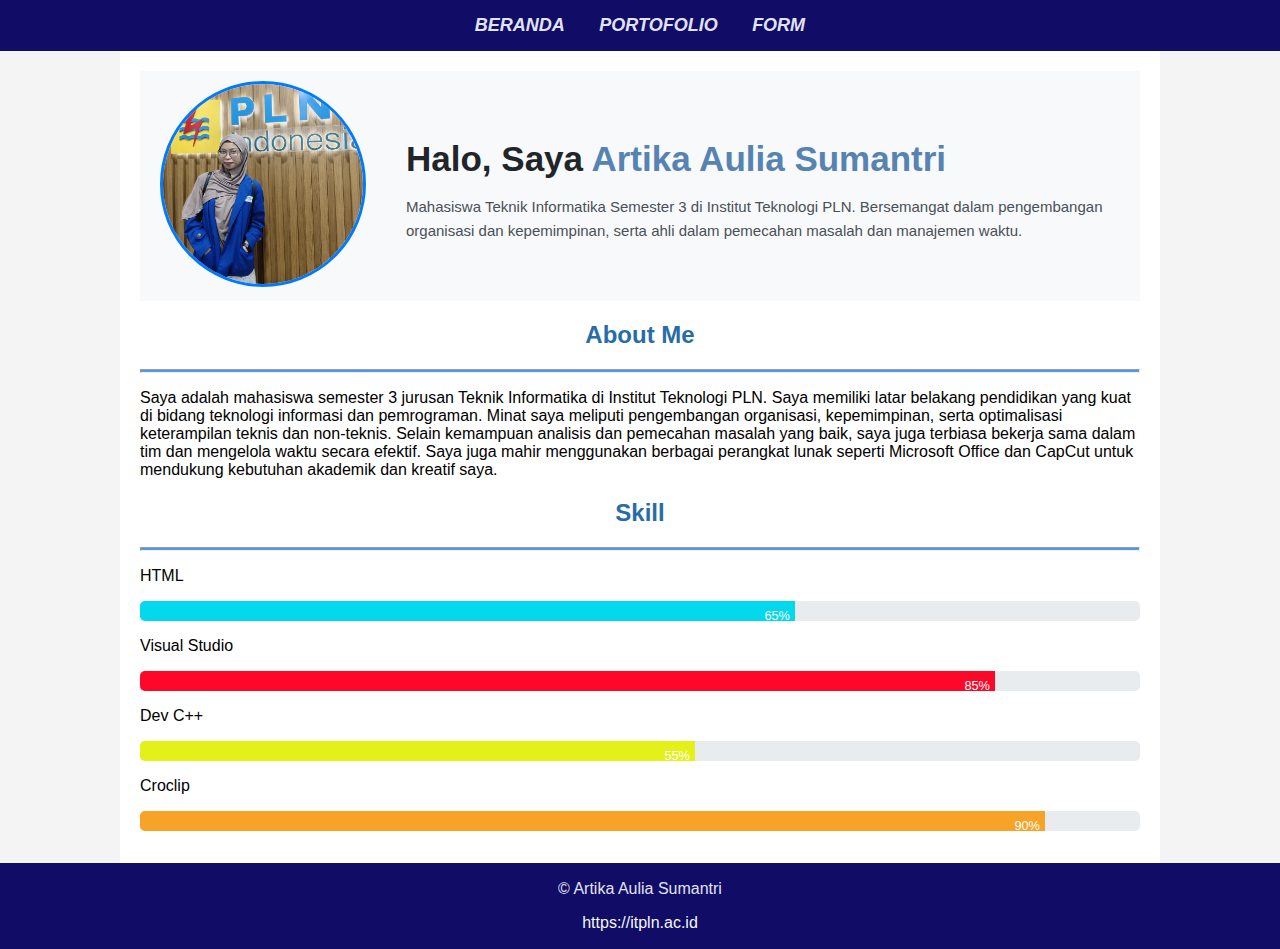
<file: index.html>
<!DOCTYPE html>
<html lang="en">
<head>
    <meta charset="UTF-8">
    <meta name="viewport" content="width=device-width, initial-scale=1.0">
    <title> website portofolio</title>
    <link rel="stylesheet" href="assect/style.css">
</head>
<body>
    <header>
        <nav>
            <a href="index.html">BERANDA</a>
            <a href="portofolio.html">PORTOFOLIO</a>
            <a href="form.html">FORM</a>
        </nav>
    </header>

    <main>
        <section id="hero"> 
        <div class="hero-section-container">
    <div class="media">
        <img src="assect/artika.jpg" alt="foto diri"  class="image-float"> 
    </div>

    <div class="hero-text">
        <h1 class="hero-title">Halo, Saya <span class="highlight-name">Artika Aulia Sumantri</span></h1>
        <p class="hero-description">
            Mahasiswa Teknik Informatika Semester 3 di Institut Teknologi PLN.
            Bersemangat dalam pengembangan organisasi dan kepemimpinan, serta ahli dalam pemecahan masalah dan manajemen waktu.
        </p>
    </div>
</div>
</section>
        
        <section id="about-me"> 
           
                <h2>About Me</h2>
            <hr class="garis"> 
            <p>Saya adalah mahasiswa semester 3 jurusan Teknik Informatika di Institut Teknologi PLN. 
              Saya memiliki latar belakang pendidikan yang kuat di bidang teknologi informasi dan pemrograman. 
              Minat saya meliputi pengembangan organisasi, kepemimpinan, serta optimalisasi keterampilan teknis dan non-teknis. 
              Selain kemampuan analisis dan pemecahan masalah yang baik, saya juga terbiasa bekerja sama dalam tim dan mengelola waktu secara efektif. 
              Saya juga mahir menggunakan berbagai perangkat lunak seperti Microsoft Office dan CapCut untuk mendukung kebutuhan akademik dan kreatif saya.
        </section>

        <section id="skills">
    <h2>Skill</h2>
     <hr class="garis"> 
            <p>HTML</p>
            <div class="progress-bar-container">
                <div class="progress-bar" id="skill-html">65%</div> 
            </div>
            
            <p>Visual Studio</p>
            <div class="progress-bar-container">
                <div class="progress-bar" id="skill-vs">85%</div>
            </div>

            <p>Dev C++</p>
            <div class="progress-bar-container">
                <div class="progress-bar" id="skill-c">55%</div>
            </div>
            
            <p>Croclip</p>
            <div class="progress-bar-container">
                <div class="progress-bar" id="skill-cb">90%</div>
            </div>
</section>
    </main>

    <footer>
        <p>&copy; Artika Aulia Sumantri</p>
        <p><a href="https://itpln.ac.id">https://itpln.ac.id</a></p>
    </footer>
    
</body>
</html>
</file>
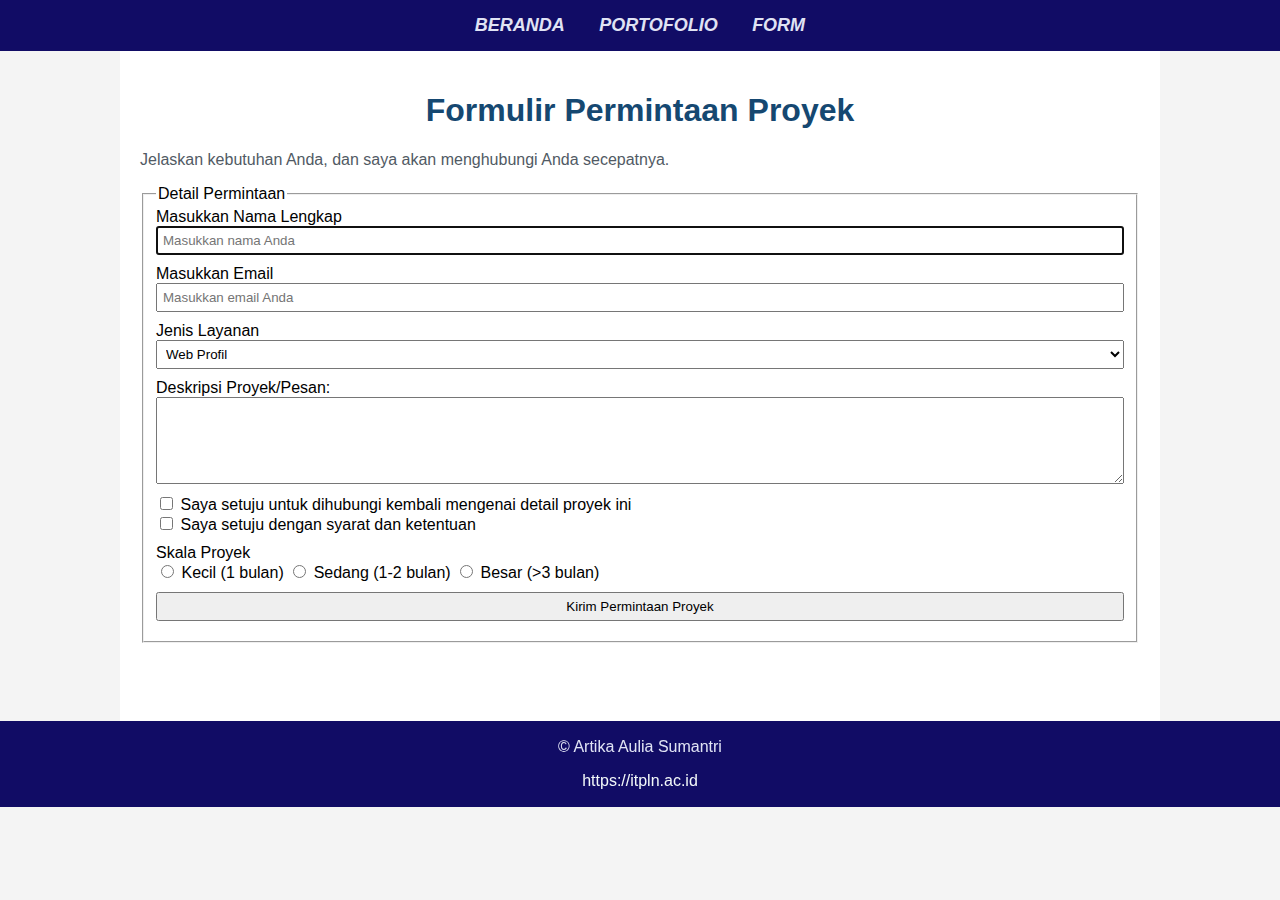
<file: form.html>
<!DOCTYPE html>
<html lang="en">
  <head>
    <meta charset="UTF-8" />
    <meta name="viewport" content="width=device-width, initial-scale=1.0" />
    <title> website portofolio<Form></Form></title>
    <link rel="stylesheet" href="assect/style.css">
  </head>
 
  <body>
    <header>
        <nav>
            <a href="index.html">BERANDA</a>
            <a href="portofolio.html">PORTOFOLIO</a>
            <a href="form.html">FORM</a>
        </nav>
    </header>
    <main>
    <h1 class="title">Formulir Permintaan Proyek</h1>
      <p class="kebutuhan">
        Jelaskan kebutuhan Anda, dan saya akan menghubungi Anda secepatnya.</p>
  
    <style>
      fieldset div {
        margin-bottom: 10px;
      }
    </style>
    <form action="">
        <fieldset>
            <legend> Detail Permintaan</legend>
           <div>
        <label for="nama">Masukkan Nama Lengkap</label>
        <input
        autofocus
          type="text"
          name="nama"
          id="nama"
          placeholder="Masukkan nama Anda"
          required
        />
           </div>
      
             
       <div>
        <label for="email">Masukkan Email</label>
        <input required type="email" 
        name="email" 
        id="email"   
        placeholder="Masukkan email Anda"/>
       </div>

       <div>
        <label for="JL">Jenis Layanan</label>
        <select name="Jl" id="Jl" required>
            <option value="Web Profil">Web Profil</option>
            <option value="Web Aplikasi">Web Aplikasi</option>
            <option value="Web Portofolio">Web Portofolio</option>
            <option value="Blog">Blog</option>
            <option value="Desain Responsif">Desain Responsif</option>
            <option value="Konsultasi">Konsultasi</option>
        </select>
       </div>
       <div>
        <label for="pesan">Deskripsi Proyek/Pesan:</label>
                <textarea id="pesan" name="pesan" rows="5" required></textarea>
              </div>

              <div>
                <input type="checkbox" name="sk" id="sk"required>
                <label for="sk">Saya setuju untuk dihubungi kembali mengenai detail proyek ini</label><br>
                <input type="checkbox" name="sk" id="sk" required>
                <label for="sk">Saya setuju dengan syarat dan ketentuan</label><br>
       </div>
          <div>
          <label for="SP">Skala Proyek</label><br>
          <input  type="radio" name="sp" id="1 bulan" value="1 bulan" />
        <label for="pria"> Kecil (1 bulan)</label>
        <input  type="radio" name="sp" id="2 bulan" value="2 bulan" />
        <label for="pria"> Sedang (1-2 bulan)</label>
        <input  type="radio" name="sp" id=">3 bulan" value=">3 bulan" />
        <label for="pria"> Besar (>3 bulan)</label>
       </div>

        
      <input type="submit" value="Kirim Permintaan Proyek" />

      </fieldset>
    </form>
    </main>
    <footer>
        <p>&copy; Artika Aulia Sumantri</p>
        <p><a href="https://itpln.ac.id">https://itpln.ac.id</a></p>
    </footer>
  </body>
</html>
</file>
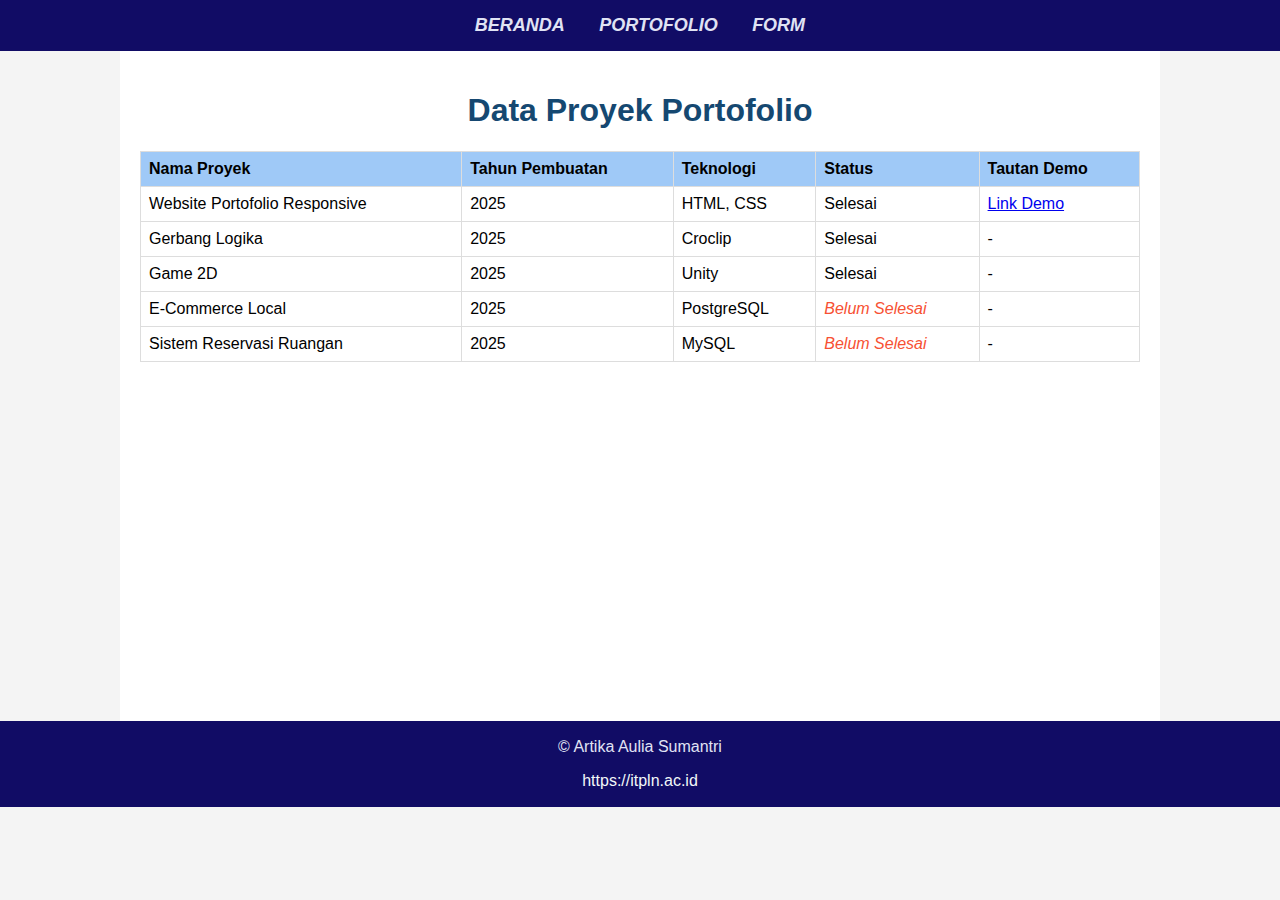
<file: portofolio.html>
<!DOCTYPE html>
<html lang="en">
<head>
    <meta charset="UTF-8">
    <meta name="viewport" content="width=device-width, initial-scale=1.0">
    <title> website portofolio</title>
    <link rel="stylesheet" href="assect/style.css">
</head>
<body>
    <header>
        <nav>
            <a href="index.html">BERANDA</a>
            <a href="portofolio.html">PORTOFOLIO</a>
            <a href="form.html">FORM</a>
        </nav>
    </header>

    <main>
        <h1 class="title">Data Proyek Portofolio</h1>
        <div class="table-responsive"> <table>
                <thead class="table-th">
                    <tr >
                        <th >Nama Proyek</th>
                        <th>Tahun Pembuatan</th>
                        <th>Teknologi</th>
                        <th>Status</th>
                        <th>Tautan Demo</th>
                    </tr>
                </thead>
                <tbody>
                    <tr>
                        <td>Website Portofolio Responsive</td>
                        <td>2025</td>
                        <td>HTML, CSS</td>
                        <td>Selesai</td>
                        <td><a href="http://127.0.0.1:5500/index.html"> Link Demo</a></td>
                    </tr>
                    <tr>
                        <td>Gerbang Logika</td>
                        <td>2025</td>
                        <td>Croclip</td>
                        <td>Selesai</td>
                        <td>-</td>
                    </tr>
                    <tr>
                        <td>Game 2D</td>
                        <td>2025</td>
                        <td>Unity</td>
                        <td>Selesai</td>
                        <td>-</td>
                    </tr>
                    <tr>
                        <td>E-Commerce Local</td>
                        <td>2025</td>
                        <td>PostgreSQL</td>
                        <td><span class="highlight-status">Belum Selesai</span></td>
                        <td>-</td>
                    </tr>
                    <tr><td>Sistem Reservasi Ruangan</td>
                        <td>2025</td>
                        <td>MySQL</td>
                        <td><span class="highlight-status">Belum Selesai</span></td>
                        <td>-</td>
                    </tr>
                </tbody>
            </table>
        </div>
    </main>

    <footer>
        <p>&copy; Artika Aulia Sumantri</p>
        <p><a href="https://itpln.ac.id">https://itpln.ac.id</a></p>
    </footer>
</body>
</html>
</file>
<file: assect/style.css>
body {
    font-family: Arial, sans-serif;
    margin: 0;
    padding: 0;
    background-color: #f4f4f4;
}
header {
    background-color:  #110c65;
    color: rgb(224, 235, 237);
    padding: 15px;
    text-align: center;
}

.hero-section-container {
    display: flex; 
    align-items: center; 
    gap: 40px; 
    padding: 10px 20px; 
    background-color: #f8f9fa;
}
.media{
    flex-shrink: 0;
}
.image-float{
    width: 200px;
    height: 200px;
    border-radius: 50%;
    border: 3px solid #007bff;
}
.hero-title {
    font-size: 35px; 
    font-weight: 800; 
    color: #212529; 
    line-height: 1.2; 
    margin-bottom: 15px; 
}

.highlight-name {
    color: #5683b2; 
}

.hero-description {
    font-size: 15px; 
    color: #495057; 
    line-height: 1.6;
}

.highlight-link {
    color: #007bff; 
    font-weight: 600; 
    text-decoration: none;
}

h2{
    text-align: center;
    color: #286ca7;

}
.garis {
    color: rgb(98, 77, 118);
    background-color: #5498ec;
    height: 2px;

}
nav a {
    color: rgb(224, 227, 244);
    font-style: oblique;
    font-weight: bolder;
    font-size: 18px;
    margin: 0 15px;
    text-decoration: none;
}
main {
    padding: 20px;
    max-width: 1000px;
    margin: 0 auto; 
    background-color: white;
    min-height: 70vh;
}
.progress-bar-container {
    background-color: #e9ecef; 
    border-radius: 5px;    
    margin-bottom: 12px;
    height: 20px;           
    width: 100%;            
    overflow: hidden;       
}


.progress-bar {
    height: 100%;
    color: white;           
    text-align: right;      
    line-height: 30px;      
    padding-right: 5px;
    font-size: 0.8em;
    transition: width 0.8s ease-out;
}

#skill-html {
    width: 65%; 
    background-color: #03d8ec;
}

#skill-vs {
    width: 85%; 
    background-color: #ff0728; 
}

#skill-c {
    width: 55%; 
    background-color: #e3f119;
}
#skill-cb {
    width: 90%; 
    background-color: #f6a327;
}

/* Styling Footer dan Verifikasi Link */
footer {
    background-color: #110c65;
    color:rgb(224, 227, 244);
    padding: 1px;
    text-align: center;
}
footer a {
    color: #f2f8f9; 
    font-family: 'Gill Sans', 'Gill Sans MT', Calibri, 'Trebuchet MS', sans-serif;
    font-weight: lighter;
    text-decoration: none;

}

.title{
    text-align: center;
    color: #154871;
}
.table-th{
    background-color:  #9fc9f7;
}

.highlight-status{
    color: #f75133;
  font-weight: lighter;
  font-style: italic;
}

table {
    width: 100%;
    border-collapse: collapse;
}
th, td {
    border: 1px solid #ddd;
    padding: 8px;
    text-align: left;
}
.table-responsive {
    overflow-x: auto; 
}

.kebutuhan{
    color: #515a64;
    font-family: 'Gill Sans', 'Gill Sans MT', Calibri, 'Trebuchet MS', sans-serif;
}
form input:not([type="radio"]):not([type="checkbox"]), 
form select, 
form textarea {
    display: block; 
    width: 100%;
    padding: 5px;
    margin-bottom: 10px;
    box-sizing: border-box;
}

@media (max-width: 600px) {
    nav a {
        display: block;
        padding: 5px 0;
    }
    main {
        padding: 10px;
    }
}
</file>
